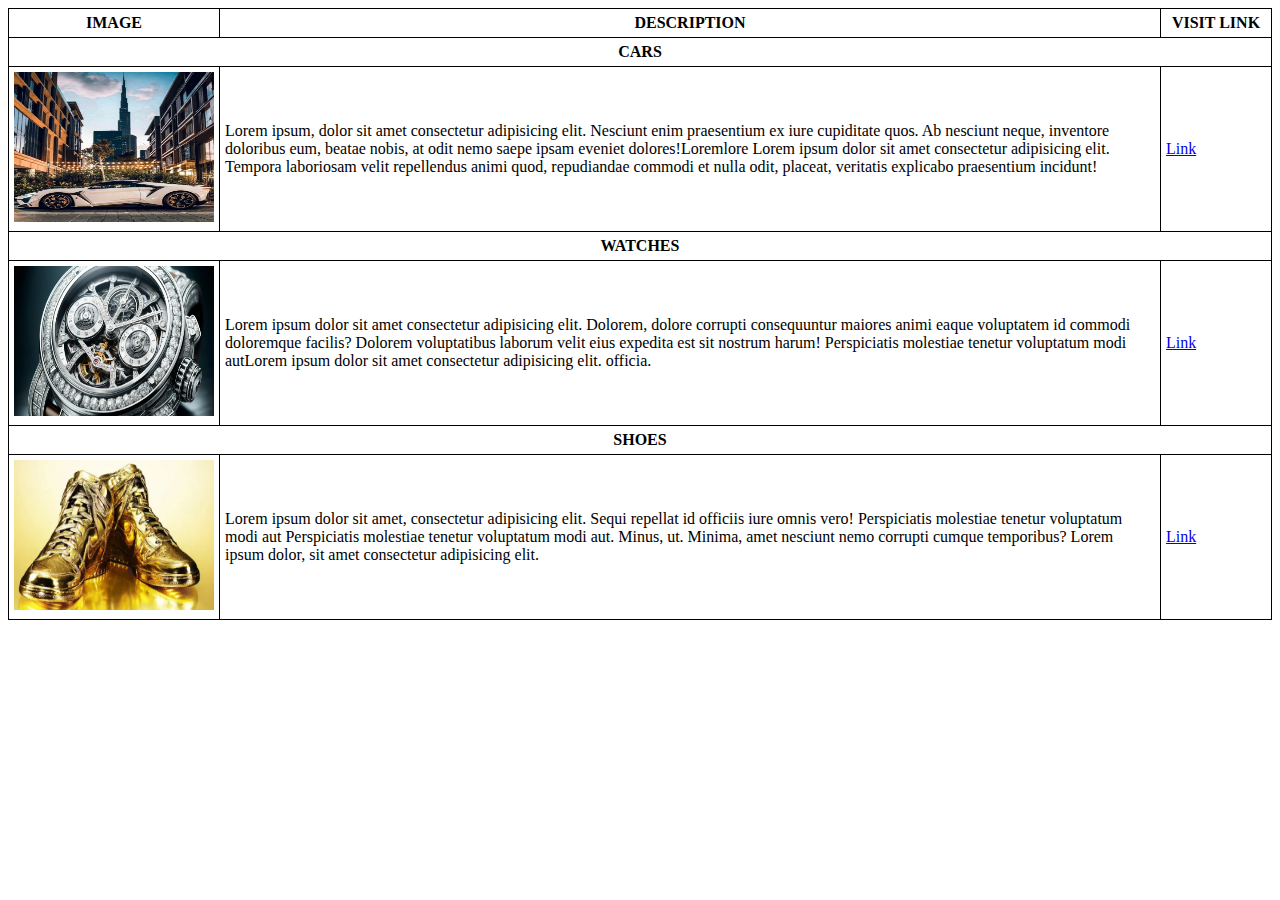
<file: index.html>
<!DOCTYPE html>
<html>
    <head>
        <title>Table</title>
        <style>
           table,tr,td,th{
           border: 1px solid black;
           border-collapse: collapse;
           
           }
            
        </style>
    </head>
    <body>
        <table height="100%" width="100%" 
        cellpadding="5px" cellspacing="5px">
            <thead>
                <tr>
                    <th>IMAGE</th>
                    <th>DESCRIPTION</th>
                    <th>VISIT LINK</th>
                </tr>
                <tr>
                    <th colspan="3">CARS</th>
                </tr>
            </thead>
            <tbody>
                <tr>
                    <td cellspacing="50px" cellpadding="50px"> <img src="./cars.jpg" height="150" width="200"></td>
                   
                    <td>Lorem ipsum, dolor sit amet consectetur adipisicing elit. Nesciunt enim praesentium ex iure cupiditate quos. Ab nesciunt neque, inventore doloribus eum, beatae nobis, at odit nemo saepe ipsam eveniet dolores!Loremlore Lorem ipsum dolor sit amet consectetur adipisicing elit. Tempora laboriosam velit repellendus animi quod, repudiandae commodi et nulla odit, placeat, veritatis explicabo praesentium incidunt! 
                    </td>
                    <td width="100"><a href="./cars.jpg" >Link</a></td>
                </tr>
                <tr><th colspan="3">WATCHES</th></tr>
                <tr>
                    
                    <td><img src="./watcmh.webp" height="150" width="200"></td>
                    <td>Lorem ipsum dolor sit amet consectetur adipisicing elit. Dolorem, dolore corrupti consequuntur maiores animi eaque voluptatem id commodi doloremque facilis? Dolorem voluptatibus laborum velit eius expedita est sit nostrum harum!  Perspiciatis molestiae tenetur voluptatum modi autLorem ipsum dolor sit amet consectetur adipisicing elit. officia.</td>
                    <td width="100"><a href="./watcmh.webp">Link</a></td>
                </tr>
                <tr>
                    <th colspan="3">SHOES</th> </tr>
                    <tr>
                    <td><img src="./shoes.webp" height="150" width="200"></td>
                    <td>Lorem ipsum dolor sit amet, consectetur adipisicing elit. Sequi repellat id officiis iure omnis vero!  Perspiciatis molestiae tenetur voluptatum modi aut  Perspiciatis molestiae tenetur voluptatum modi aut. Minus, ut. Minima, amet nesciunt nemo corrupti cumque temporibus? Lorem ipsum dolor, sit amet consectetur adipisicing elit.</td>
                    <td><a href="./shoes.webp">Link</a></td>
                </tr>
                
            </tbody>
        </table>
    </body>
</html>
</file>
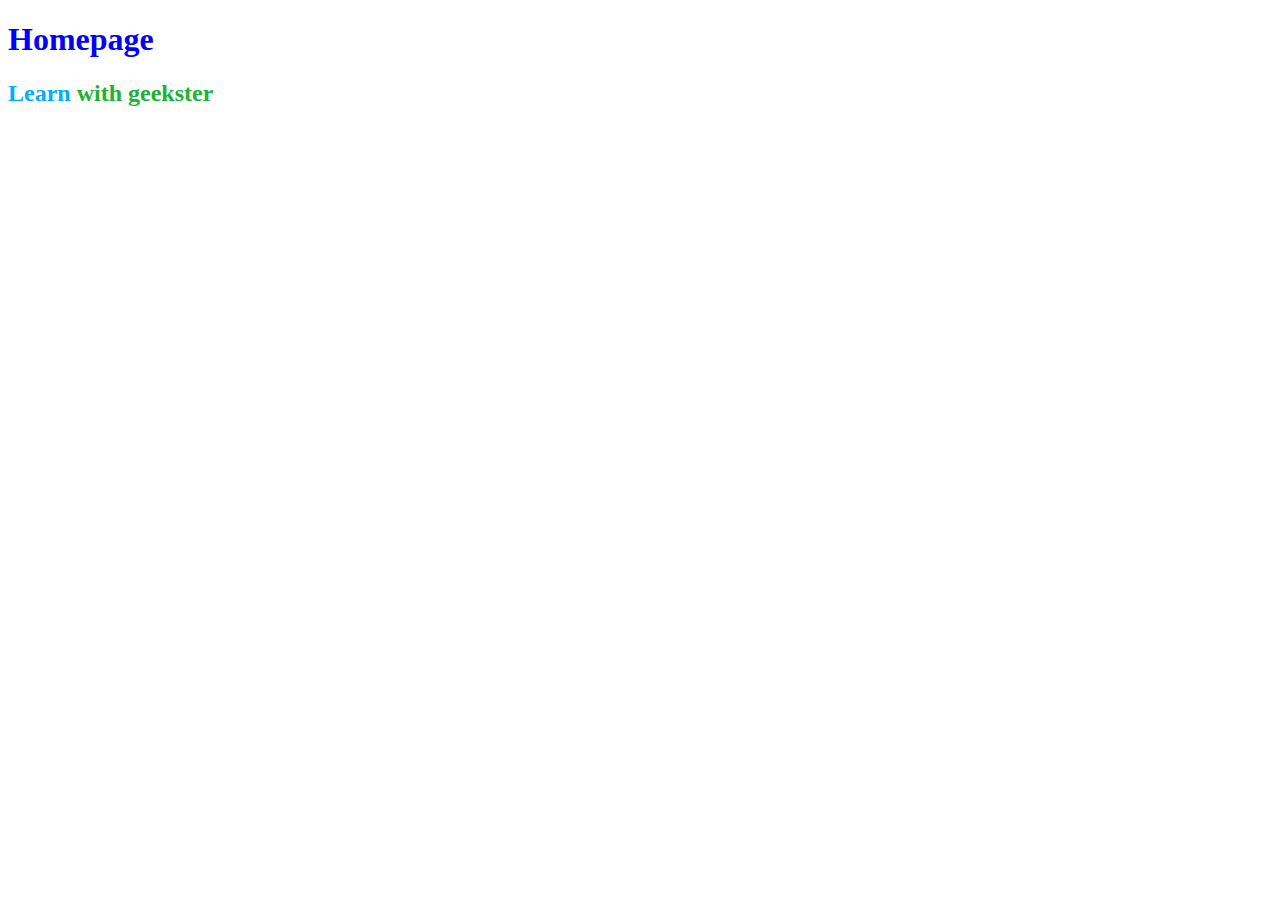
<file: css01.html>
<!DOCTYPE html>
<html lang="en">
<head>
    <meta charset="UTF-8">
    <meta name="viewport" content="width=device-width, initial-scale=1.0">
    <title>Document</title>
    <link rel="stylesheet" href="html0.css">
</head>
<body>
    <p>
        <h1 id="h1">Homepage</h1>
        <h2 id="h2"><span>Learn</span> with geekster</h2>
    </p>
</body>
</html>
</file>
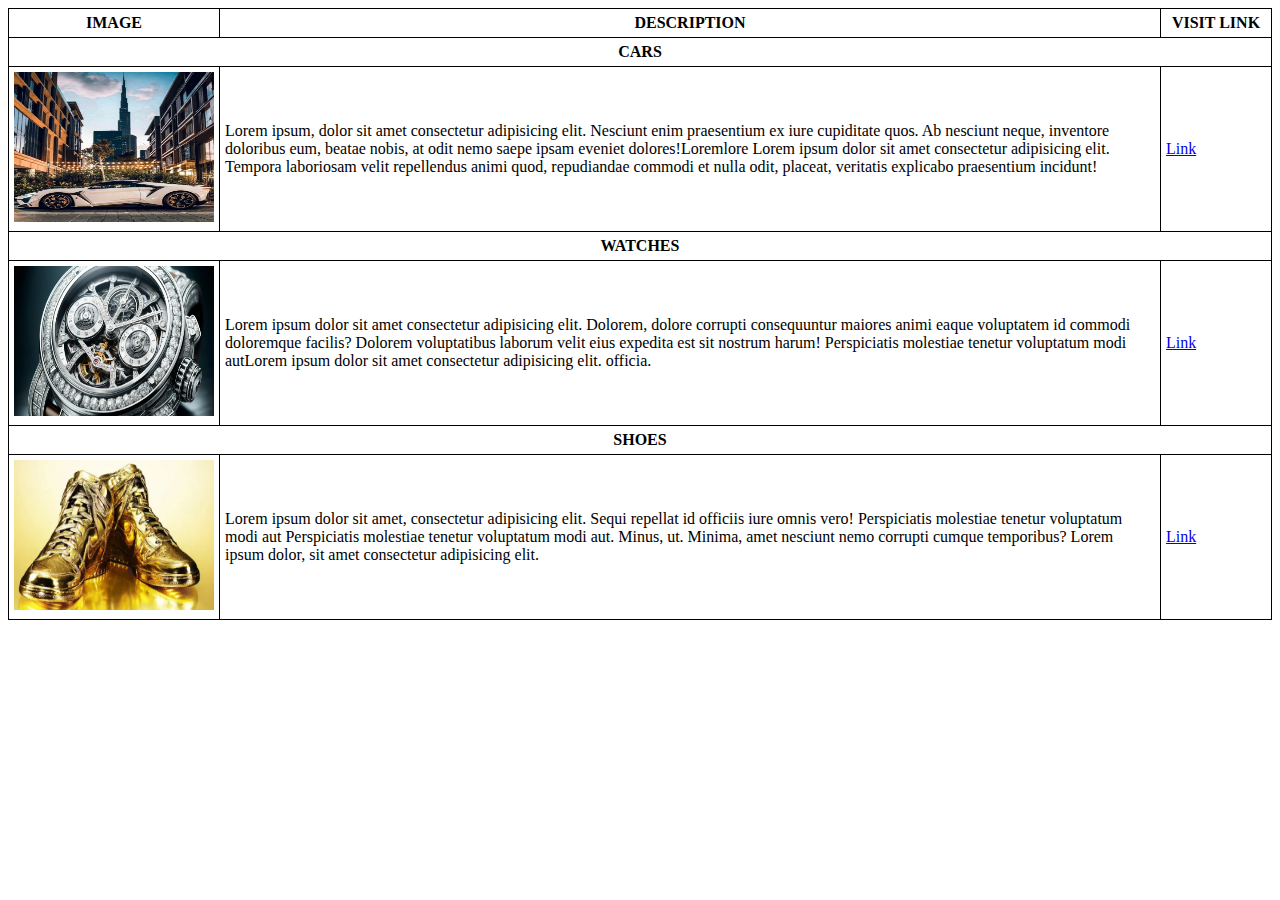
<file: table.html>
<!DOCTYPE html>
<html>
    <head>
        <title>Table</title>
        <style>
           table,tr,td,th{
           border: 1px solid black;
           border-collapse: collapse;
           
           }
            
        </style>
    </head>
    <body>
        <table height="100%" width="100%" 
        cellpadding="5px" cellspacing="5px">
            <thead>
                <tr>
                    <th>IMAGE</th>
                    <th>DESCRIPTION</th>
                    <th>VISIT LINK</th>
                </tr>
                <tr>
                    <th colspan="3">CARS</th>
                </tr>
            </thead>
            <tbody>
                <tr>
                    <td cellspacing="50px" cellpadding="50px"> <img src="./cars.jpg" height="150" width="200"></td>
                   
                    <td>Lorem ipsum, dolor sit amet consectetur adipisicing elit. Nesciunt enim praesentium ex iure cupiditate quos. Ab nesciunt neque, inventore doloribus eum, beatae nobis, at odit nemo saepe ipsam eveniet dolores!Loremlore Lorem ipsum dolor sit amet consectetur adipisicing elit. Tempora laboriosam velit repellendus animi quod, repudiandae commodi et nulla odit, placeat, veritatis explicabo praesentium incidunt! 
                    </td>
                    <td width="100"><a href="./cars.jpg" >Link</a></td>
                </tr>
                <tr><th colspan="3">WATCHES</th></tr>
                <tr>
                    
                    <td><img src="./watcmh.webp" height="150" width="200"></td>
                    <td>Lorem ipsum dolor sit amet consectetur adipisicing elit. Dolorem, dolore corrupti consequuntur maiores animi eaque voluptatem id commodi doloremque facilis? Dolorem voluptatibus laborum velit eius expedita est sit nostrum harum!  Perspiciatis molestiae tenetur voluptatum modi autLorem ipsum dolor sit amet consectetur adipisicing elit. officia.</td>
                    <td width="100"><a href="./watcmh.webp">Link</a></td>
                </tr>
                <tr>
                    <th colspan="3">SHOES</th> </tr>
                    <tr>
                    <td><img src="./shoes.webp" height="150" width="200"></td>
                    <td>Lorem ipsum dolor sit amet, consectetur adipisicing elit. Sequi repellat id officiis iure omnis vero!  Perspiciatis molestiae tenetur voluptatum modi aut  Perspiciatis molestiae tenetur voluptatum modi aut. Minus, ut. Minima, amet nesciunt nemo corrupti cumque temporibus? Lorem ipsum dolor, sit amet consectetur adipisicing elit.</td>
                    <td><a href="./shoes.webp">Link</a></td>
                </tr>
                
            </tbody>
        </table>
    </body>
</html>
</file>
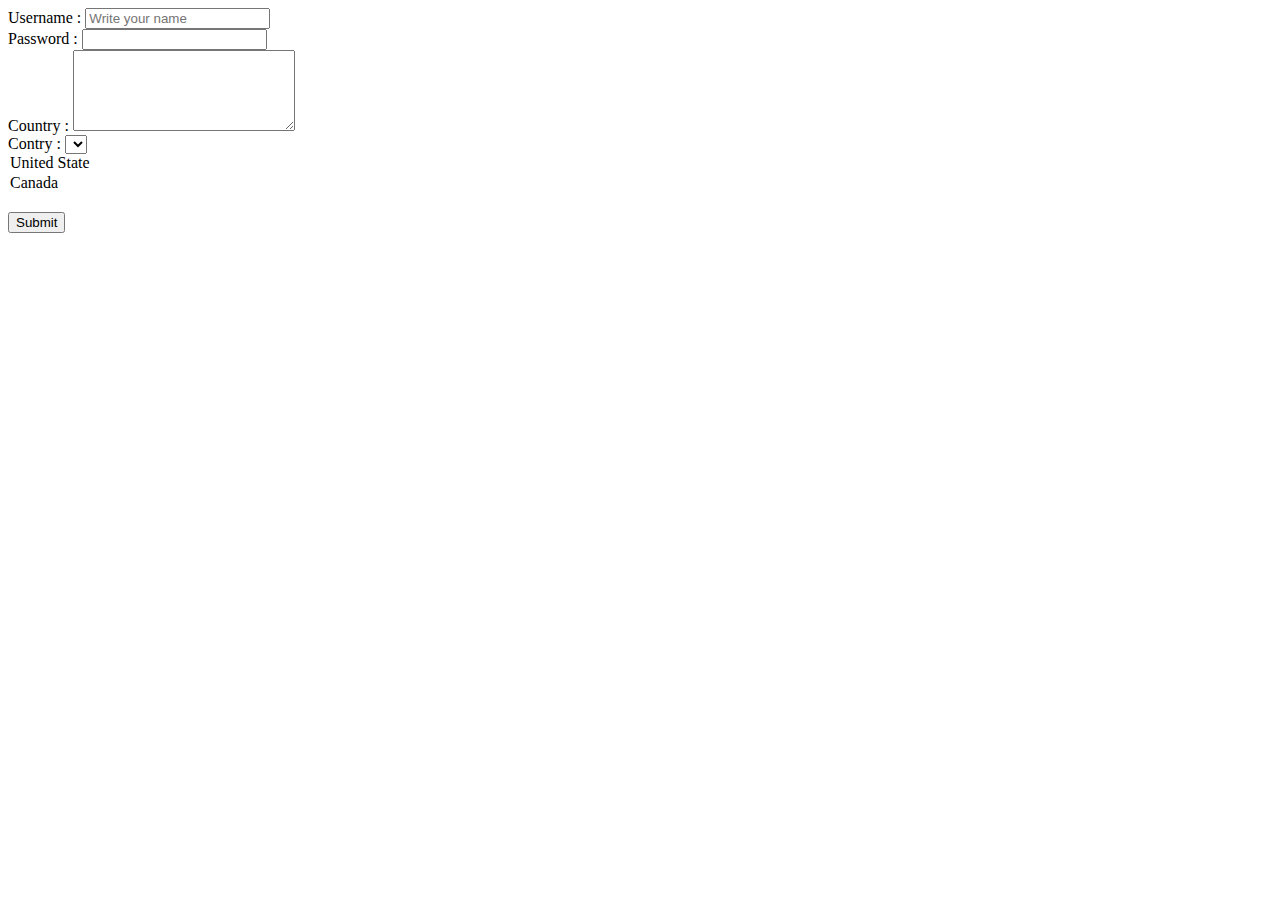
<file: audio/audi.html>
<!DOCTYPE html>
<html lang="en">
<head>
    <meta charset="UTF-8">
    <meta name="viewport" content="width=device-width, initial-scale=1.0">
    <title>Document</title>
</head>
<body>
    <!-- <audio controls>
        <source src="./Diljit Dosanjh _ DON Official Music Video _ Shah Rukh Khan.mp3">
    </audio> -->
    <!-- InlineElements -->
     <!-- <div> this is a div </div>
     <div>this is another div</div> -->

     <!-- block level elemenets -->
      <!-- <strong>this is written in bold...</strong>
      <strong>this is second strong</strong> -->
      <form>
        <!-- <input>, <textarea>, <select>, and <button> with examples. -->
            <label for="username">Username :</label>
            <input type="text"  id="username" name="Username" placeholder="Write your name">
            <br>
            <lable for="pass">Password  :</lable>
           
            <input type="password" id="pass" name="Password">
            <br>
            <label>Country : </label>
            <textarea name="Comments" rows="5" cols="25"></textarea>
            <br>

             <lable for="country">Contry :</lable>
            <select id="country"></select>
            <option value="us">United State</option>
            <option value="ca">Canada</option>
            <br>
            <button type="submit">Submit</button>

      </form>
</body>
</html>
</file>
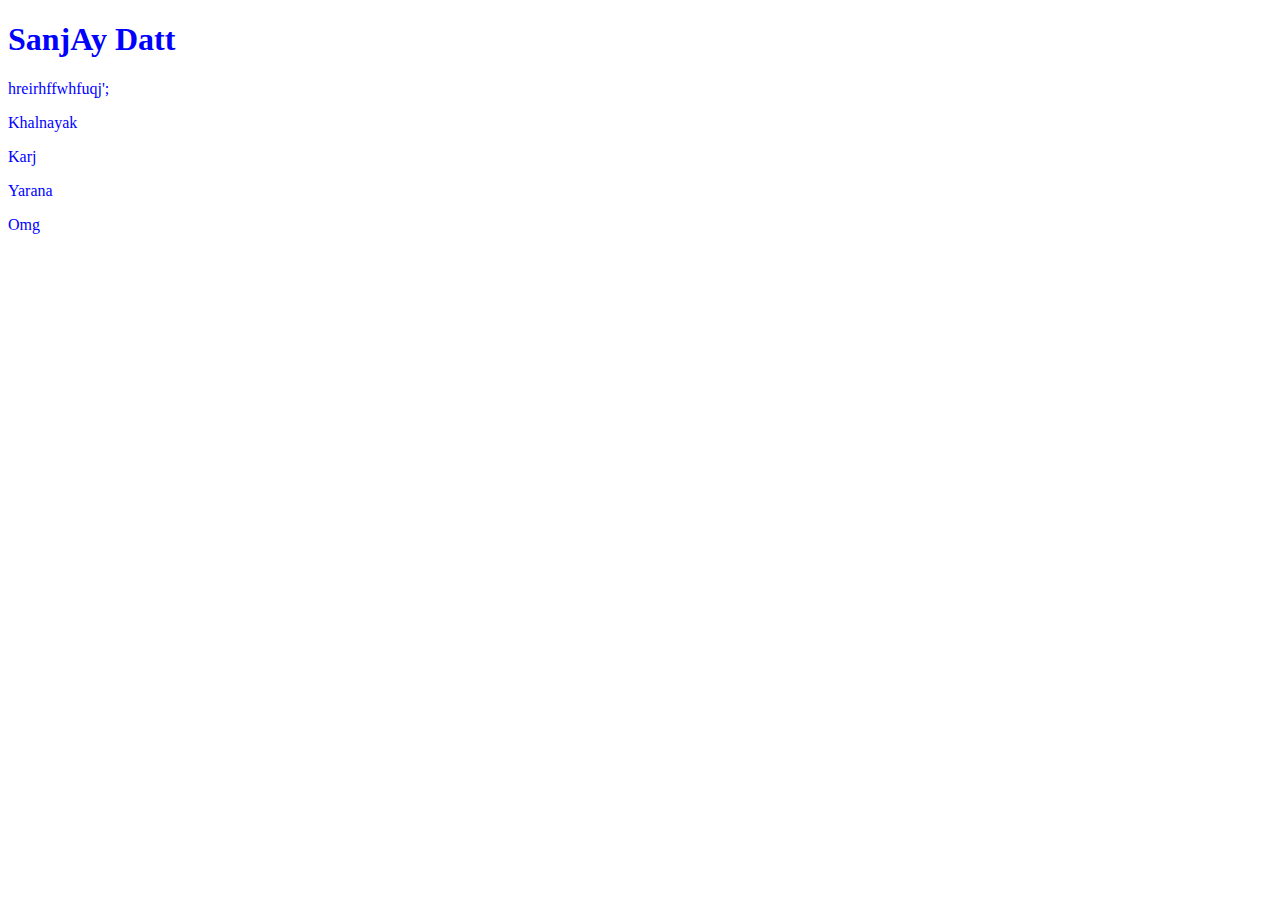
<file: audio/newcssclass2.html>
<!DOCTYPE html>
<html lang="en">
<head>
    <meta charset="UTF-8">
    <meta name="viewport" content="width=device-width, initial-scale=1.0">
    <title>Html_Css</title>
    <link rel="stylesheet" href="cssSelectors.css">
</head>
<body>
  <div>
    <h1>SanjAy Datt</h1>
    <a>hreirhffwhfuqj';<EF></EF></a>
    <p>Khalnayak</p>
    <p>Karj</p>
    <p>Yarana</p>
    <P>Omg</P>
  </div>



   <!-- <div id="wrapper">
    <p>this is p</p>
    <h1>heading 1</h1>
    <section><h1>Heading 2</h1>
        <ul>
            <li>al</li>
            <li>pl</li>
            <li>kmkjuk</li>
            <h1>heading 3</h1>
        </ul>
    </section>
    
   </div>
 -->

    <!-- <ul>
        <li class="red">Apple</li>
        <li class="red">Banana</li>
        <li class="red">Guava</li>
        <li class="red">Mango</li>
    </ul>
    <ol class="akua">
        <li>Kaddu</li>
        <li>Chana</li>
        <li>Allu</li>
        <li>Lauki</li>
    </ol>
    <ul>
        <li>Tomato</li>
        <li>Mashroom</li>
        <li>Paneer</li>
        <li>Halwa</li>
    </ul>
    <h2>University of geek</h2> -->
</body>
</html>
</file>
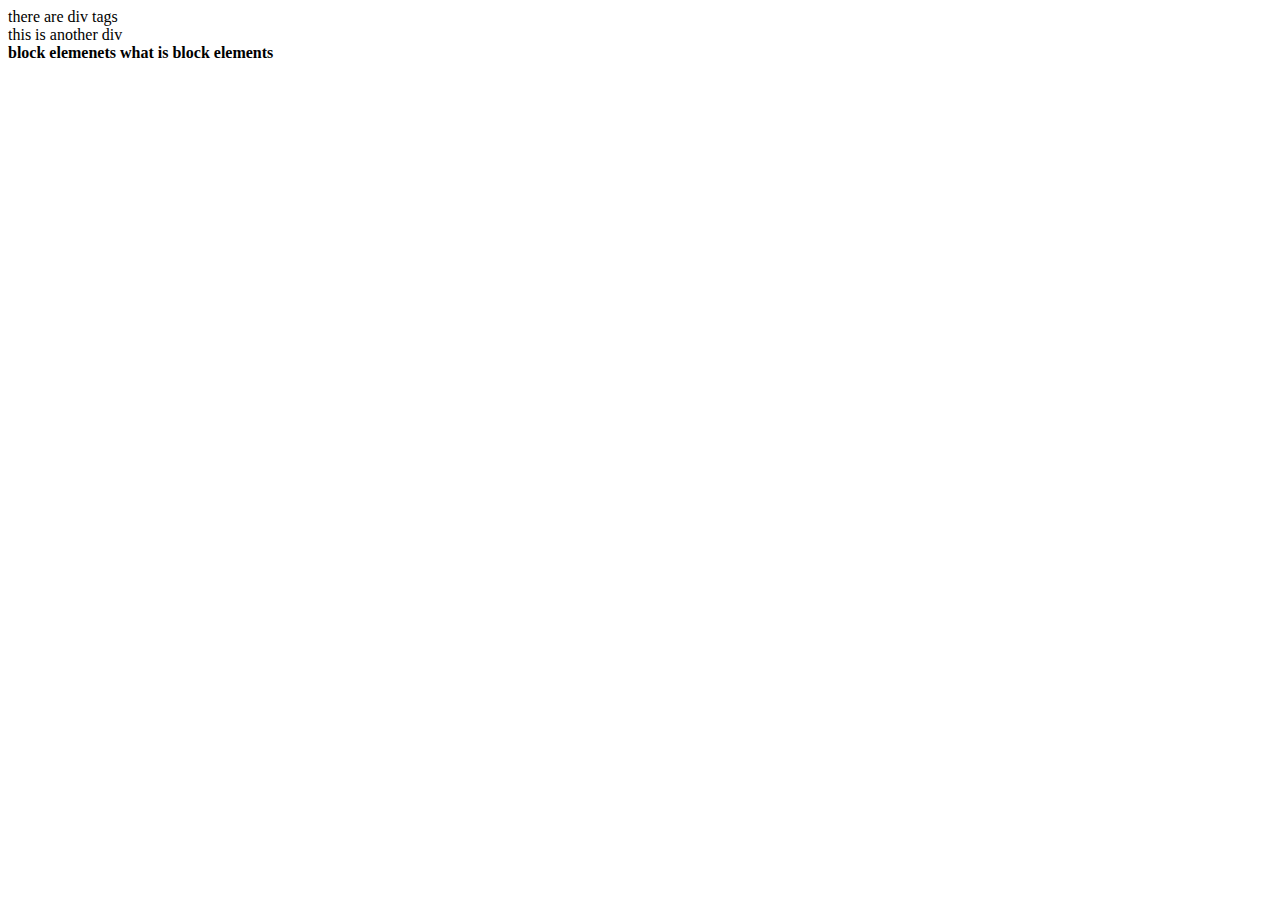
<file: audio/test.html>
<!DOCTYPE html>
<html lang="en">
<head>
    <meta charset="UTF-8">
    <meta name="viewport" content="width=device-width, initial-scale=1.0">
    <title>Document</title>
</head>
<body>
    <!-- Inline elements -->
     <div> there are div tags</div>
     <div>this is another div</div>

     <!-- block level elements. -->
     <b> block elemenets</b>
     <b>what is block elements</b>

</body>
</html>
</file>
<file: html0.css>
#h1{
    color:blue;
}
#h2{
    color:rgb(32, 178, 51)
}
#h2 span{
    color:rgb(0, 174, 255);
}
</file>
<file: audio/cssSelectors.css>
/* li{
    color:red;
} */
 /* ul li{
    color: pink;
 }
 ol li{
    color:darkgreen;
 } */
 /* .red{
    color:blue;
  }
  .akua li,h2,ul {
    color:chartreuse;
  } */
   /* #wrapper>section>ul>h1{
    color:rgb(6, 247, 58);
   } */
    /* h1~ p {
        color:orange;
    }
    h1~a{
        color:blueviolet;
    }
    h1+p{
        color:aqua;
    } */
     *{
        color:blue
     }
</file>
